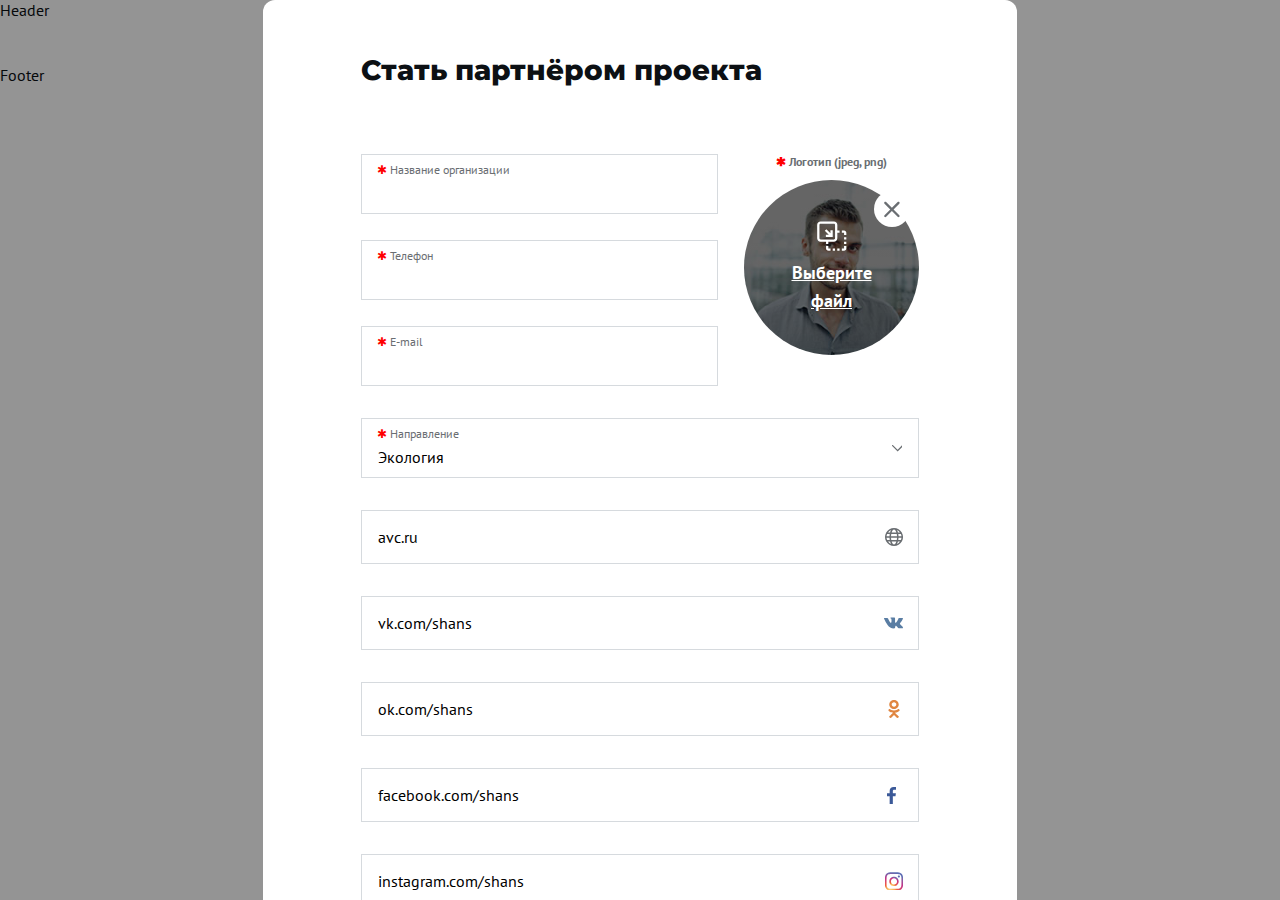
<file: practice/practice-1/index.html>
<!doctype html>
<html lang="en">
<head>
    <meta charset="UTF-8">
    <meta name="viewport"
          content="width=device-width, user-scalable=no, initial-scale=1.0, maximum-scale=1.0, minimum-scale=1.0">
    <meta http-equiv="X-UA-Compatible" content="ie=edge">
    <link rel="preconnect" href="https://fonts.googleapis.com">
    <link rel="preconnect" href="https://fonts.gstatic.com" crossorigin>
    <link href="https://fonts.googleapis.com/css2?family=Lato:wght@700&family=Montserrat:ital,wght@0,100..900;1,100..900&family=PT+Sans&display=swap"
          rel="stylesheet">
    <link rel="stylesheet" href="style.css">
    <title>Modal</title>
</head>
<body>
<header>Header</header>
<main><button id="modal-open" class="btn"> Открыть модальное окно</button></main>
<footer>Footer</footer>
<div class="modal">
    <div class="modal-overlay">
        <div class="modal-window">
            <form action="" class="form-modal" id="modal-form">
                <h1>Стать партнёром проекта</h1>
                <div class="modal-header">
                    <div class="modal-contacts">
                        <div class="modal-wrapper-input">
                            <label class="modal-label" for="organisation">
                                <span class="star">✱</span>
                                Название организации
                            </label>
                            <input data-valid id="organisation" class="modal-input" id="organisation"/>
                        </div>
                        <div class="modal-wrapper-input">
                            <label class="modal-label" for="tel">
                                <span class="star">✱</span>
                                Телефон
                            </label>
                            <input data-valid id="tel" class="modal-input" type="tel" id="tel"/>
                        </div>
                        <div class="modal-wrapper-input">
                            <label class="modal-label" for="email">
                                <span class="star">✱</span>
                                E-mail
                            </label>
                            <input data-valid id="email" class="modal-input" type="email" id="email"/>
                        </div>
                    </div>
                    <div class="modal-logo">
                        <label for="logo" class="modal-text-logo"><span class="star">✱</span> Логотип (jpeg, png)
                            <div class="file-wrapper">
                                <button type="button" class="delete-avatar"></button>
                                <svg class="add-file" width="30" height="30" viewBox="0 0 30 30" fill="none"
                                     xmlns="http://www.w3.org/2000/svg">
                                    <path d="M20.3327 3.91797C20.3327 2.03319 18.7995 0.5 16.9147 0.5H3.58463C1.69985 0.5 0.166656 2.03319 0.166656 3.91797V17.248C0.166656 19.1328 1.69985 20.666 3.58463 20.666H9.05338V22.9447H11.332V20.666H16.9147C18.7995 20.666 20.3327 19.1328 20.3327 17.248V11.7793H22.5544V9.50065H20.3327V3.91797ZM18.054 17.248C18.054 17.8762 17.5429 18.3874 16.9147 18.3874H3.58463C2.95644 18.3874 2.4453 17.8762 2.4453 17.248V3.91797C2.4453 3.28978 2.95644 2.77865 3.58463 2.77865H16.9147C17.5429 2.77865 18.054 3.28978 18.054 3.91797V17.248ZM27.0547 25.1094H29.3333V27.388C29.3333 28.6464 28.313 29.6667 27.0547 29.6667H24.833V27.388H27.0547V25.1094ZM15.7184 27.388H17.9971V29.6667H15.7184V27.388ZM20.2757 27.388H22.5544V29.6667H20.2757V27.388ZM29.3333 11.7793V14.0579H27.0547V11.7793H24.833V9.50065H27.0547C28.313 9.50065 29.3333 10.5209 29.3333 11.7793ZM27.0547 16.2227H29.3333V18.5013H27.0547V16.2227ZM27.0547 20.666H29.3333V22.9447H27.0547V20.666ZM11.332 27.388H13.5537V29.6667H11.332C10.0736 29.6667 9.05338 28.6464 9.05338 27.388V25.1094H11.332V27.388ZM13.4398 9.27279H15.7184V16.1087H8.88248V13.8301H11.8285L7.7634 9.76501L9.3747 8.15394L13.4398 12.2188V9.27279Z"
                                          fill="white"/>
                                </svg>
                                <span class="file-text"><u>Выберите <br/>файл</u></span>
                                <input data-valid type="file" id="logo" accept=".jpeg,.jpg,.png"/>
                            </div>
                        </label>
                    </div>
                </div>
                <div class="modal-network">
                    <div class="modal-wrapper-input">
                        <label class="modal-label" for="direction">
                            <span class="star">✱</span>
                            Направление
                        </label>
                        <select id="select" class="modal-select modal-input" id="direction">
                            <option value="value1">Значение 1</option>
                            <option value="value2" selected>Экология</option>
                            <option value="value3">Значение 3</option>
                        </select>
                    </div>
                    <div class="modal-wrapper-input">
                        <input class="modal-input modal-input-icon" value="avc.ru" readonly/>
                        <img class = "modal-icon" src="./images/planet.svg" alt="planet-icon"/>
                    </div>
                    <div class="modal-wrapper-input">
                        <input class="modal-input modal-input-icon" value="vk.com/shans" readonly/>
                        <img class = "modal-icon" src="./images/vk.svg" alt="vk-icon"/>
                    </div>
                    <div class="modal-wrapper-input">
                        <input class="modal-input modal-input-icon" value="ok.com/shans" readonly/>
                        <img class = "modal-icon" src="./images/odnoklassniki.svg" alt="odnoklassniki-icon"/>
                    </div>
                    <div class="modal-wrapper-input">
                        <input class="modal-input modal-input-icon" value="facebook.com/shans" readonly/>
                        <img class = "modal-icon" src="./images/f.svg" alt="facebook-icon"/>
                    </div>
                    <div class="modal-wrapper-input">
                        <input class="modal-input modal-input-icon" value="instagram.com/shans" readonly/>
                        <img class = "modal-icon" src="./images/inst.svg" alt="instagram-icon"/>
                    </div>
                    <div class="modal-wrapper-input">
                        <input class="modal-input modal-input-icon" value="youtube.com/shans" readonly/>
                        <img class = "modal-icon" src="./images/youtube.svg" alt="youtube-icon"/>
                    </div>
                    <div class="modal-wrapper-input">
                        <label class="modal-label" for="sheff">
                            Руководитель
                        </label>
                        <input class="modal-input" id="sheff" value="Александров Иван Васильевич"/>
                    </div>
                </div>
                <div class="buttons">
                    <button id="submit" type="submit" class="btn btn-active">Стать партнером проекта</button>
                    <button id="close-modal" type="button" class="btn ">Отменить</button>
                </div>
            </form>

        </div>
    </div>
</div>
<script src="script.js"></script>
</body>
</html>
</file>
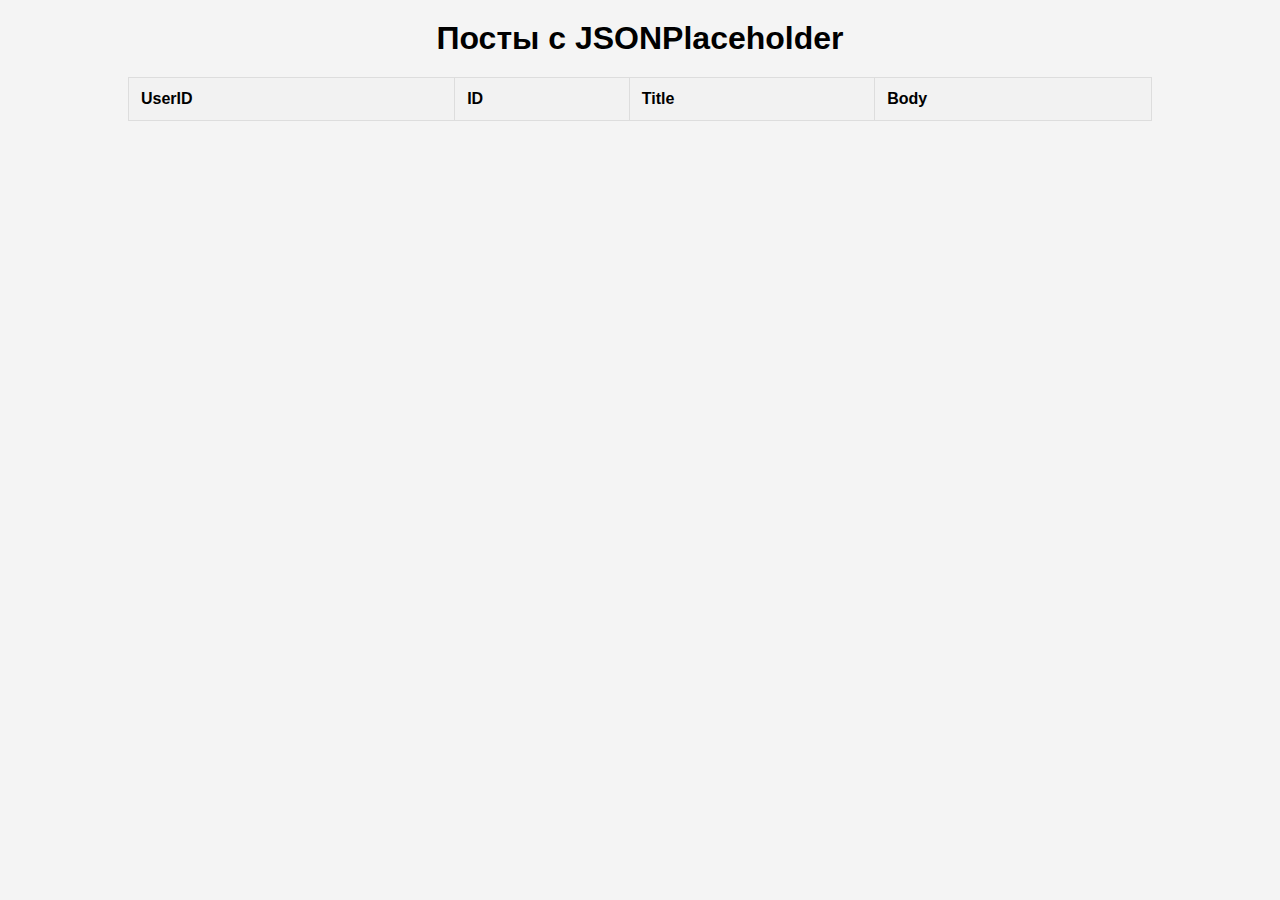
<file: practice/practice-2/index.html>
<!doctype html>
<html lang="en">
<head>
    <meta charset="UTF-8">
    <meta name="viewport"
          content="width=device-width, user-scalable=no, initial-scale=1.0, maximum-scale=1.0, minimum-scale=1.0">
    <meta http-equiv="X-UA-Compatible" content="ie=edge">
    <link rel="stylesheet" href="style.css">
    <title>fetch posts</title>
</head>
<body>
<div class="container">
    <h1>Посты с JSONPlaceholder</h1>
    <table id="postsTable">
        <thead>
        <tr>
            <th>UserID</th>
            <th>ID</th>
            <th>Title</th>
            <th>Body</th>
        </tr>
        </thead>
        <tbody id="postsBody">
        <!-- Данные будут вставляться сюда -->
        </tbody>
    </table>
</div>
<script src="script.js"></script>
</body>
</html>
</file>
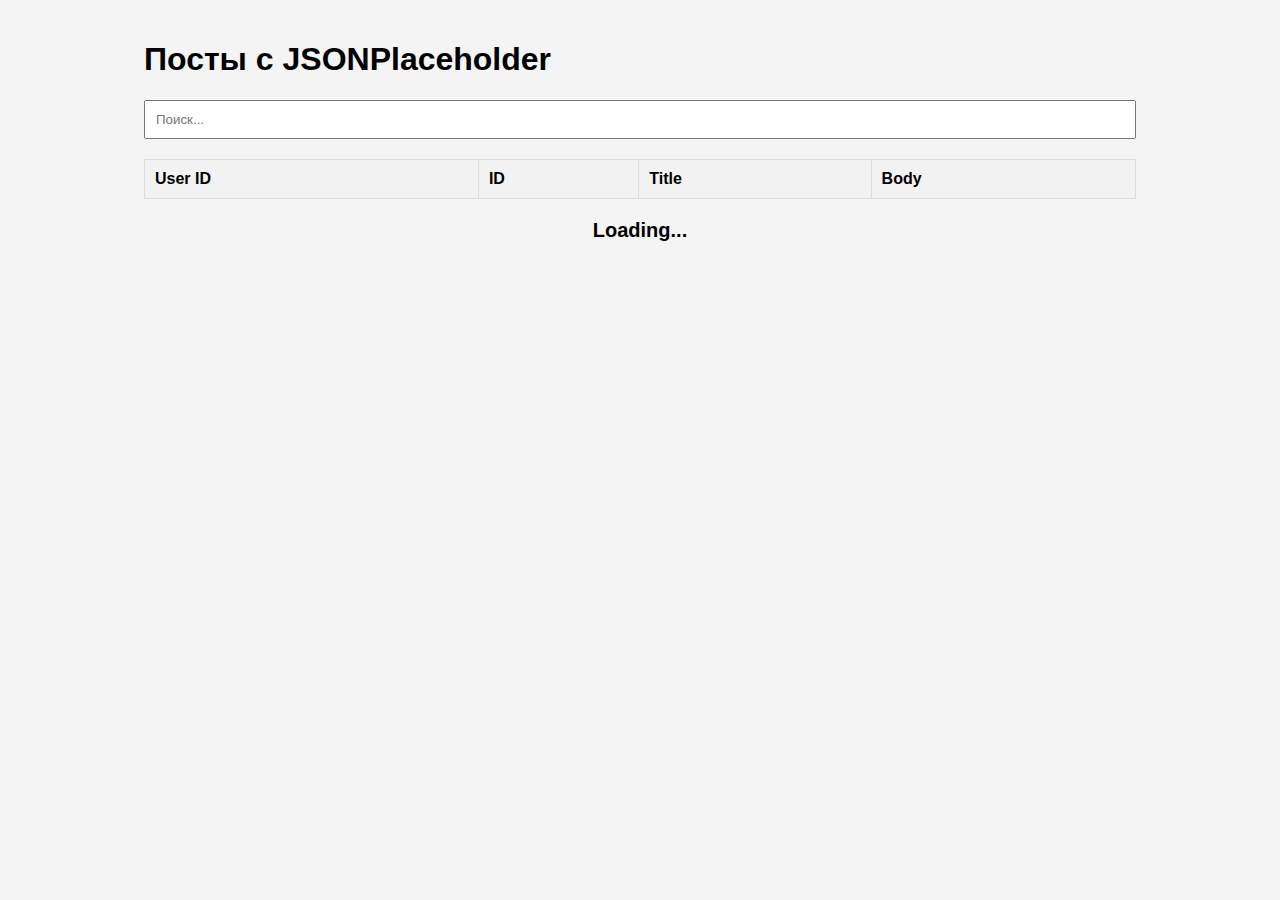
<file: practice/practice-3/index.html>
<!doctype html>
<html lang="en">
<head>
    <meta charset="UTF-8">
    <meta name="viewport"
          content="width=device-width, user-scalable=no, initial-scale=1.0, maximum-scale=1.0, minimum-scale=1.0">
    <meta http-equiv="X-UA-Compatible" content="ie=edge">
    <link rel="stylesheet" href="style.css">
    <title>fetch posts</title>
</head>
<body>
<div class="container">
    <h1>Посты с JSONPlaceholder</h1>
    <input type="text" id="search" placeholder="Поиск...">

    <table id="postsTable">
        <thead>
        <tr>
            <th data-sort="userId">User ID</th>
            <th data-sort="id">ID</th>
            <th data-sort="title">Title</th>
            <th data-sort="body">Body</th>
        </tr>
        </thead>
        <tbody id="tableBody">
                <!-- Данные будут вставлены сюда -->
        </tbody>

    </table>
    <p class="loading">Loading...</p>
</div>
<script src="script.js"></script>
</body>
</html>
</file>
<file: practice/practice-1/style.css>
*{
    box-sizing: border-box;
    margin: 0;
    padding: 0;
}
body{
    font-family: "PT Sans", sans-serif;
    font-weight: 400;
    font-style: normal;
    font-size: 16px;
    color: rgba(12, 16, 20, 1);
}
.star{
    color: red;
}
.modal-overlay{
    position: fixed;
    top: 0;
    right: 0;
    left: 0;
    bottom: 0;
    background: rgba(0, 0, 0, 0.42);
    overflow: auto;
}
.modal-window{
    margin: 0 auto;
    width: 100%;
    max-width: 754px;
    border-radius: 12px;
    background: rgba(255, 255, 255, 1);
}

.form-modal{
    padding: 53px 98px;
    display: flex;
    flex-direction: column;
    gap: 32px;
}
h1{
    margin-bottom: 35px;
    font-family: Montserrat;
    font-size: 28px;
    font-weight: 800;
    line-height: 34px;
    color: rgba(12, 16, 20, 1);
}
.modal-header{
    display: flex;
    gap: 26px;
}
.modal-contacts{
    display: flex;
    flex-direction: column;
    gap: 26px;
    width: 100%;
    flex-shrink: 1;
}
.modal-wrapper-input{
    position: relative;
    width: 100%;
}
.modal-label{
    position: absolute;
    top: 8px;
    left: 16px;
    font-size: 12px;
    color: rgba(106, 110, 114, 1);

}
.modal-input{
    width: 100%;
    padding: 28px 16px 10px 16px;
    font-family: inherit;
    font-size: inherit;
    border: 1px solid rgba(214, 218, 222, 1)
}
.modal-select{
    background: url('./images/Group.svg') no-repeat  calc(100% - 16px) center ;
    appearance: none;
}
.modal-logo{
    display: flex;
    flex-direction: column;
    align-items: center;
}
.modal-text-logo{
    font-size: 12px;
    font-weight: bold;
    line-height: 16px;
    text-align: center;
    color: rgba(106, 110, 114, 1);
}
.file-wrapper {
    margin-top: 10px;
    display: flex;
    flex-direction: column;
    align-items: center;
    justify-content: center;
    gap: 8px;
    width: 175px;
    height: 175px;
    border-radius: 50%;
    background: linear-gradient(rgba(0, 0, 0, 0.6),
    rgba(0, 0, 0, 0.6)), url("./images/logo.png")  0px 0px no-repeat ;
    background-size: cover ;
    text-align: center;
    position: relative;
}
.delete-avatar {
    outline: none;
    border: none;
    content: "";
    /*display: block;*/
    position: absolute;
    width: 36px;
    height: 36px;
    top: 11px;
    left: 130px;
    background: url("./images/close.svg") center center no-repeat rgba(255, 255, 255, 1);
    border-radius: 50%;
    z-index: 10;
    cursor: pointer;

}
.file-text {
    font-size: 18px;
    line-height: 28px;
    color: rgba(255, 255, 255, 1);
}
input[type="file"] {
    position: absolute;
    left: 0;
    top: 0;
    width: 100%;
    height: 100%;
    opacity: 0;
    cursor: pointer;
}
.modal-network{
    display: flex;
    flex-direction: column;
    gap: 32px;
}
.modal-icon{
   position: absolute;
    top: 50%;
    right: 16px;
    transform: translateY(-50%);
}
.modal-input-icon{
    padding: 16px 32px 16px 16px;
}
.buttons{
    display: flex;
    flex-direction: column;
    gap: 5px;
}
.btn{
    border-radius: 5px;
    width: 100%;
    padding: 15px 0;
    text-align: center;
    color: rgba(8, 72, 192, 1);
    background: rgba(255, 255, 255, 1);
    border: none;
    font-weight: bold;
    transition: background 0.5s ease-out;
    cursor: pointer;
}
.btn-active{
    font-family: Lato;
    font-size: 16px;
    font-weight: 700;
    line-height: 18px;
    background: rgba(229, 38, 110, 1);
    color: rgba(255, 255, 255, 1);
    transition: background 0.5s ease-out;
}
.btn:hover{
    background: rgba(229, 38, 110, 0.3);
}

.modal.close{
    display: none;
}

@media (min-width: 220px) and (max-width: 640px) {
    h1{
        margin-bottom: 5px;
    }
    .modal-header{
        display: flex;
        flex-direction: column;
        flex-flow: column-reverse;
        gap: 15px;
    }
}
@media (min-width: 220px) and (max-width: 600px) {
    h1{
        font-size: 18px;
        text-align: center;
    }
}
@media (min-width: 220px) and (max-width: 462px) {
    h1{
        font-size: 12px;
    }
    .form-modal{
        padding: 23px 20px;
        gap: 22px;
    }
}
@media (min-width: 220px) and (max-width: 400px) {
    .btn{
        font-size: 10px;
    }
}
@media (max-width: 220px)  {
    .modal-input-icon{
        color: white;
    }
}
</file>
<file: practice/practice-2/style.css>
body {
    font-family: Arial, sans-serif;
    background-color: #f4f4f4;
    margin: 0;
    padding: 0;
}

.container {
    width: 80%;
    margin: auto;
    overflow: hidden;
}

h1 {
    text-align: center;
    margin: 20px 0;
}

table {
    width: 100%;
    border-collapse: collapse;
    margin: 20px 0;
}

table, th, td {
    border: 1px solid #ddd;
}

th, td {
    padding: 12px;
    text-align: left;
}

th {
    background-color: #f2f2f2;
}

tr:nth-child(even) {
    background-color: #f9f9f9;
}
</file>
<file: practice/practice-3/style.css>
body {
    font-family: Arial, sans-serif;
    margin: 20px;
    background-color: #f4f4f4;
}
.container {
    width: 80%;
    margin: auto;
    overflow: hidden;
}
table {
    width: 100%;
    border-collapse: collapse;
    margin-top: 20px;
    background-color: #fff;
}
th, td {
    padding: 10px;
    text-align: left;
    border: 1px solid #ddd;
}
th {
    cursor: pointer;
    background-color: #f2f2f2;
}
th:hover {
    background-color: #ddd;
}
input {
    padding: 10px;
    width: 100%;
    box-sizing: border-box;
}
.loading{
    display: none;
}
.loading.active{
    display: block;
    text-align: center;
    font-size: 20px;
    font-weight: bold;
}
</file>
